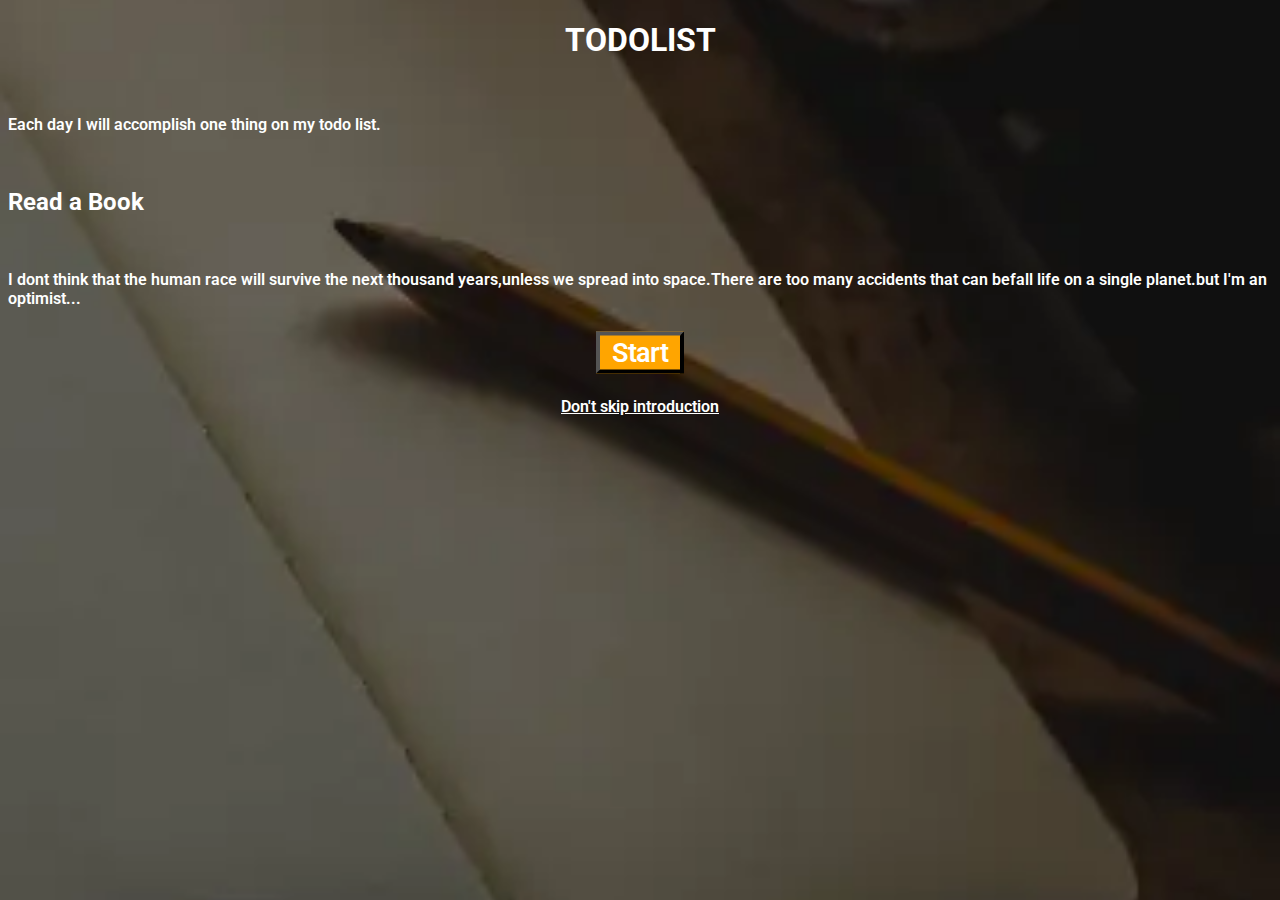
<file: assignment 5/index.html>
<!DOCTYPE html>
<html lang="en">
<head>
    <meta charset="UTF-8">
    <meta name="viewport" content="width=device-width, initial-scale=1.0">
    <title>to do list</title>
    <link rel="stylesheet" href="style.css">
</head>
<body>
    <h1 class="h1">TODOLIST</h1><br>
    <p class="para">Each day I will accomplish one thing on my todo list.</p>
    <br>
    <h2 class="head">Read a Book</h2>
    <br>
    <p class="second">I dont think that the human race will survive the next thousand years,unless we spread into space.There are too many accidents that can befall life on a single planet.but I'm an optimist...</p>
    <br>
    <button class="btn" >Start</button>
    <br>
    <p class="underline">Don't skip introduction</p>
    <br>

    
</body>
</html>
</file>
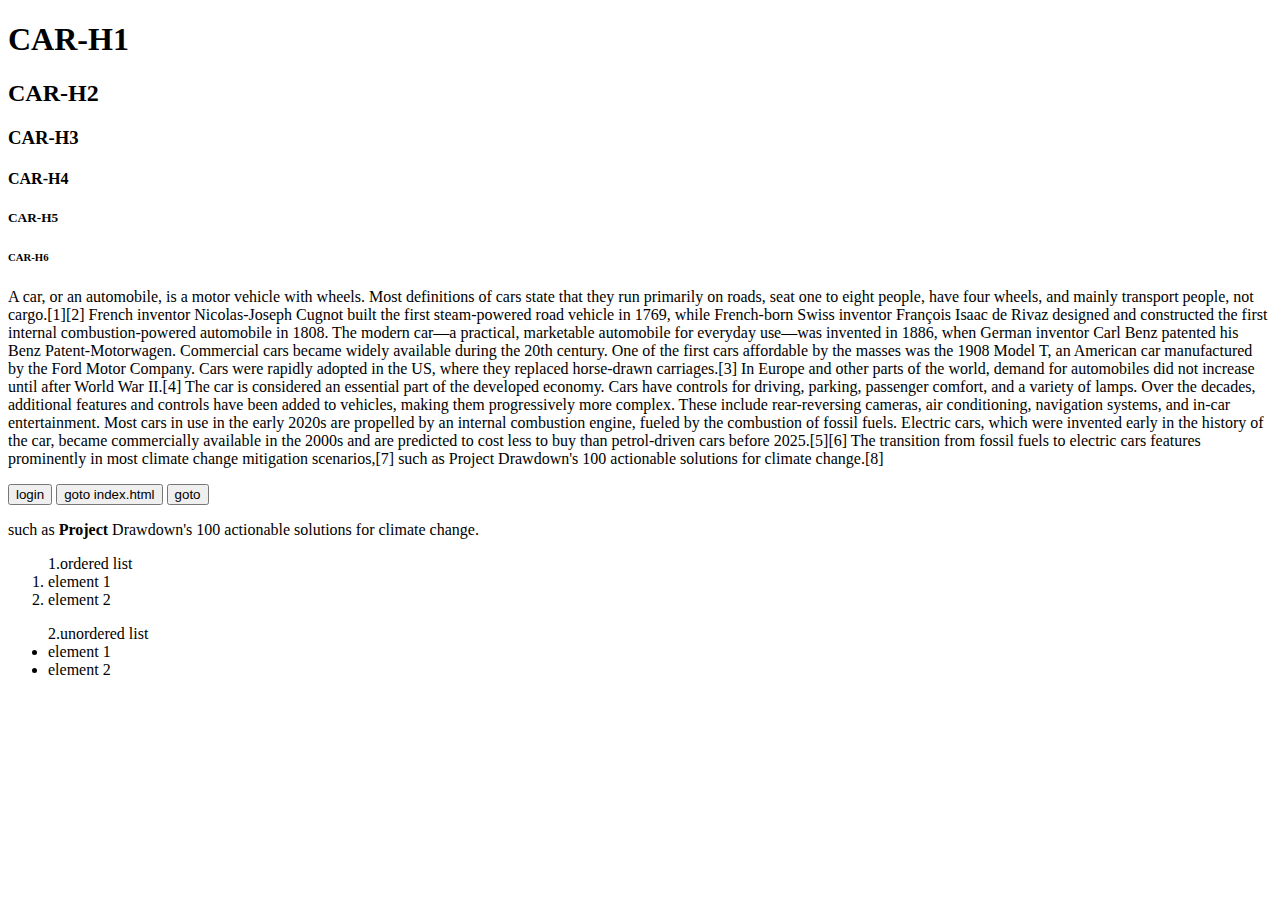
<file: h.html>
<!DOCTYPE html>
<html lang="en">
<head>
    <title>ASSIGNMENT 1</title>
</head>
<body>
    <h1>CAR-H1</h1>
    <h2>CAR-H2</h2>
    <h3>CAR-H3</h3>
    <h4>CAR-H4</h4>
    <h5>CAR-H5</h5>
    <h6>CAR-H6</h6>
    <p>A car, or an automobile, is a motor vehicle with wheels. Most definitions of cars state that they run primarily on roads, seat one to eight people, have four wheels, and mainly transport people, not cargo.[1][2] French inventor Nicolas-Joseph Cugnot built the first steam-powered road vehicle in 1769, while French-born Swiss inventor François Isaac de Rivaz designed and constructed the first internal combustion-powered automobile in 1808.

        The modern car—a practical, marketable automobile for everyday use—was invented in 1886, when German inventor Carl Benz patented his Benz Patent-Motorwagen. Commercial cars became widely available during the 20th century. One of the first cars affordable by the masses was the 1908 Model T, an American car manufactured by the Ford Motor Company. Cars were rapidly adopted in the US, where they replaced horse-drawn carriages.[3] In Europe and other parts of the world, demand for automobiles did not increase until after World War II.[4] The car is considered an essential part of the developed economy.
        
        Cars have controls for driving, parking, passenger comfort, and a variety of lamps. Over the decades, additional features and controls have been added to vehicles, making them progressively more complex. These include rear-reversing cameras, air conditioning, navigation systems, and in-car entertainment. Most cars in use in the early 2020s are propelled by an internal combustion engine, fueled by the combustion of fossil fuels. Electric cars, which were invented early in the history of the car, became commercially available in the 2000s and are predicted to cost less to buy than petrol-driven cars before 2025.[5][6] The transition from fossil fuels to electric cars features prominently in most climate change mitigation scenarios,[7] such as Project Drawdown's 100 actionable solutions for climate change.[8]</p>
    <button>login</button>
    <button>goto index.html
        <a href="page.html" target="_blank"></a>
    </button>
    <a href="https://en.wikipedia.org/wiki/Car" target="_blank">
        <button>goto </button>
    </a>
    <p>such as <strong>Project</strong> Drawdown's 100 actionable solutions for climate change.</p>
    <ol>1.ordered list
       <li>element 1</li>
       <li>element 2</li>
    </ol>
    <ul>2.unordered list
        <li>element 1</li>
        <li>element 2</li>

    </ul>
</body>
</html>
</file>
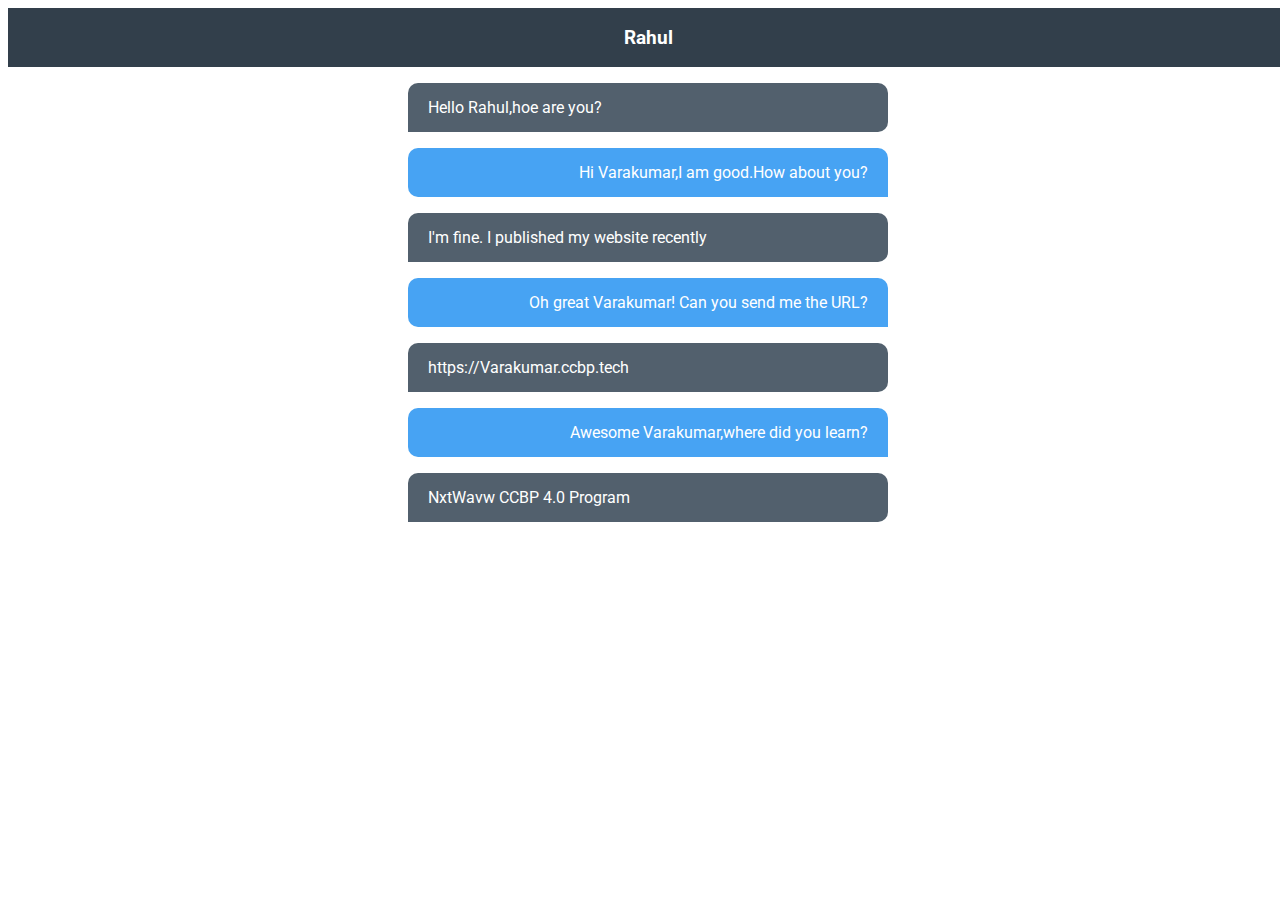
<file: assignment 6/Untitled-1.html>
<!DOCTYPE html>
<html lang="en">
<head>
    <meta charset="UTF-8">
    <meta name="viewport" content="width=device-width, initial-scale=1.0">
    <title>CHAT PAGE</title>
    <link rel="stylesheet" href="style.css">
</head>
<body>
    <div class="bg">
        <div class="dd">
            <h3 >Rahul</h3>
        </div>
       <div class ="para"> 
         <p class="a">
            Hello Rahul,hoe are you?</p>
        
         <p  class="s">Hi Varakumar,I am good.How about you?</p>
         <p class="a">I'm fine. I published my website recently</p>
         <p class="s">Oh great Varakumar! Can you send me the URL?</p>
         <p class="a">https://Varakumar.ccbp.tech</p>
         <p class="s">Awesome Varakumar,where did you learn?</p>
         <p class="a">NxtWavw CCBP 4.0 Program</p>
       </div>
    </div>
</body>
</html>
</file>
<file: assignment 5/style.css>
@import url('https://fonts.googleapis.com/css2?family=Roboto:wght@100&display=swap');

body{
    background-image: url(todolist.jpg);
    background-repeat: no-repeat;
    background-position: center;
    background-size: cover;
    background-attachment: fixed;
}
.h1{
    color: white;
    font-weight: bold;
    text-align: center;
    font-family: 'Roboto', sans-serif;
}
.para{
    color: white;
    text-align:start;
    font-family: 'Roboto', sans-serif;
    font-weight: 600;
}
.head{
    color: white;
    font-weight: bold;
    font-family: 'Roboto', sans-serif;

}
.second{
    color: white;
    text-align:start;
    font-family: 'Roboto', sans-serif;
    font-weight: 600;

}
.btn{
    color: white;
    text-align:start;
    font-family: 'Roboto', sans-serif;
    font-weight: 600;
    background-color: orange;
    display: block;
    margin: auto;
    transform: scale(2);
}
.underline{
    color: white;
    text-align:start;
    font-family: 'Roboto', sans-serif;
    font-weight: 600;
    text-align: center;
    text-decoration: underline;
    


}
</file>
<file: assignment 6/style.css>
@import url('https://fonts.googleapis.com/css2?family=Roboto:wght@300;400&display=swap');

.bg
{
    background-image: url( https://d1tgh8fmlzexmh.cloudfront.net/ccbp-static-website/chatbg.png);
    height: 100vh;
    width:100vw;
    background-repeat: no-repeat;
    background-size:cover;
   color :#ffffff;
   display:flex;
   flex-direction: column;
   font-family: 'Roboto', sans-serif;
   color:white;
   
   /* align-items: center; */
}
.dd{
    background-color: #323f4b;
    text-align: center;
    /* padding: 25px 20px; */
}
.para p{
    display: flex;
    flex-direction: column;
    justify-content: center;
    
    padding: 15px 20px;
    margin-left:  400px;
    margin-right:400px;
    border-top-left-radius: 10px;
    border-top-right-radius: 10px;
    
    
}
.s{
    background-color:#47a3f3 ;
    text-align: right;
    border-bottom-left-radius: 10px;
}
.a{
    background-color: #52606d;
    text-align: left;
    border-bottom-right-radius: 10px;
    padding-left: 10px;
}
</file>
